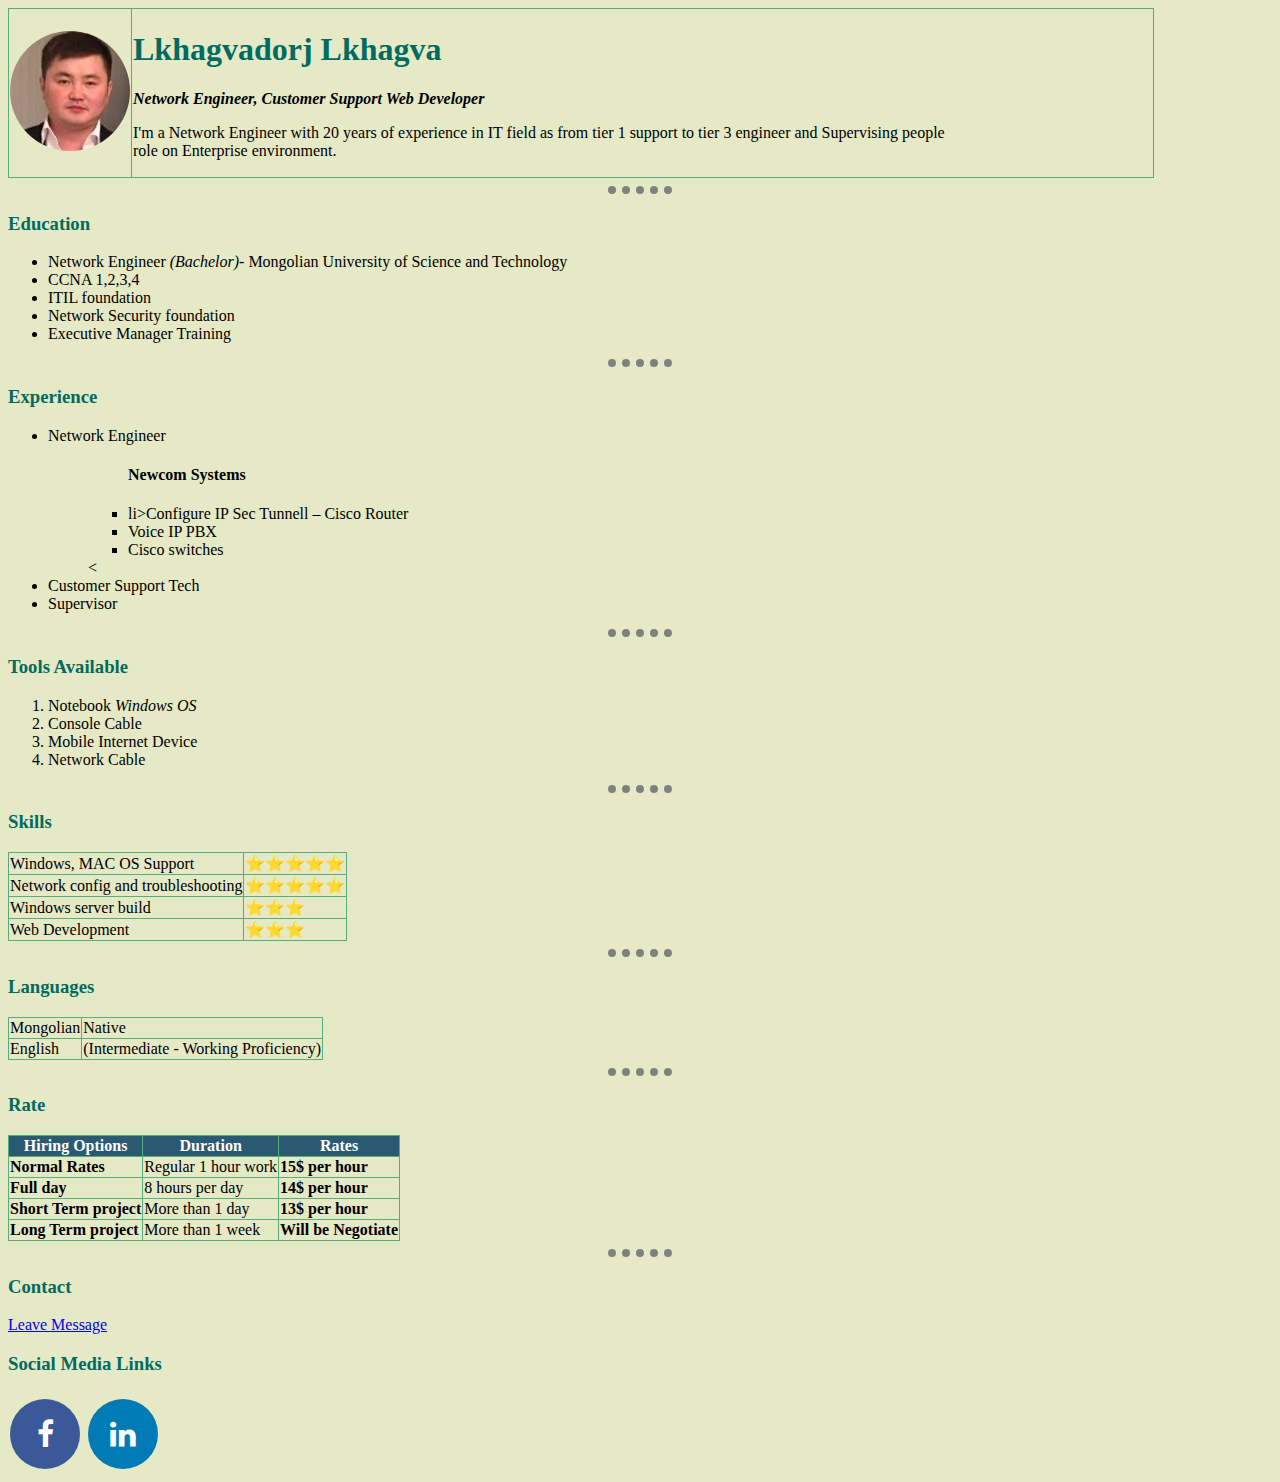
<file: index.html>
<!DOCTYPE html>
<html lang="en">
  <head>
    <meta charset="UTF-8" />
    <meta name="viewport" content="width=device-width, initial-scale=1">
<link rel="stylesheet" href="https://cdnjs.cloudflare.com/ajax/libs/font-awesome/4.7.0/css/font-awesome.min.css">
    <style></style>
    <link rel="stylesheet" href="style.css" />
    <title>Lkhagvadorj's Profile</title>
  </head>
  <body>
    <table cellspacing= 20 id="headr"><tr><td><img src="profile.jpeg" alt="Self Image" /></td><td><h1>Lkhagvadorj Lkhagva</h1>

    <p>
      <em
        ><strong> Network Engineer, Customer Support Web Developer</strong></em
      >
    </p>
    <p id="descr">
      I'm a Network Engineer with 20 years of experience in IT field as from tier 1
      support to tier 3 engineer and Supervising people role on Enterprise
      environment.
    </p></td></tr></table>
    
    
  

<hr >
    <h3>Education</h3>
    <ul>
      <li>Network Engineer <em>(Bachelor)</em>- Mongolian University of Science and Technology</li>
      <li>CCNA 1,2,3,4</li>
      <li>ITIL foundation</li>
      <li>Network Security foundation</li>
      <li>Executive Manager Training</li>
      
    </ul>

    <hr>
    
    <h3>Experience</h3>
    <ul>
      <li>Network Engineer <ul>
        <ul><h4>Newcom Systems</h4><li>li>Configure IP Sec Tunnell – Cisco Router</li>
        <li>Voice IP PBX </li>
        <li>Cisco switches</li></li></ul>
        <
      </ul></li>
      <li>Customer Support Tech</li>
      <li>Supervisor</li>
    </ul>
    <hr>
    <h3>Tools Available</h3>
    <ol>
      <li>Notebook <em>Windows OS</em></li>
      <li>Console Cable</li>
      <li>Mobile Internet Device</li>
      <li>Network Cable</li>
    </ol>
   <hr>
<h3>Skills</h3>
<table   cellspacing="10">
  <tr><td>Windows, MAC OS Support</td><td>⭐⭐⭐⭐⭐</td></tr>
    <tr><td>Network config and troubleshooting</td><td>⭐⭐⭐⭐⭐</td></tr>

      <tr><td>Windows server build</td><td>⭐⭐⭐</td></tr>
      <tr><td>Web Development</td><td>⭐⭐⭐</td></tr>

</table>
<hr>
<h3>Languages</h3>


<table cellspacing="20">
<tr><strong><td>Mongolian</td><td>Native</td></tr><tr><td>English</td><td>(Intermediate - Working Proficiency)</td></tr>
</strong></tr>
</table>
<hr>
 <h3>Rate</h3>
    <table ><thead>
      <tr ><th>Hiring Options</th>
      <th>Duration</th>
        <th>Rates</th></tr>
      </thead>
      <tbody>
      <tr>
        <td><strong>Normal Rates</strong></td> <td>Regular 1 hour work</td><td><b>15$ per hour</b></td> 
      </tr>
      <tr>
        <td><strong>Full day</strong>   <em></td><td>8 hours per day</em></td><td> <b>14$ per hour</b></td>
      </tr>
      <tr>
        <td><strong>Short Term project</strong><em></td><td>More than 1 day</em></td> <td> <b>13$ per hour</b></td>
      </tr>
            <tr>
        <td><strong>Long Term project</strong><em></td><td>More than 1 week</em></td> <td> <b>Will be Negotiate</b></td>
      </tr>
      </tbody>
    </table>
    <!-- <ul>
      <li><strong>Normal Rate</strong> = <b>15$</b> per hour</li>
      <li>
        <strong>Full day </strong><em>(8 hours per day)</em> = <b>14$</b> per
        hour
      </li>
      <li>
        <strong>Multi Day project </strong><em>(More than 1 day)</em> =
        <b>13$</b> per hour
      </li>
    </ul> -->

       
    <hr>
    <h3>Contact</h3>
<a href="pages/contact.html">Leave Message</a>


 <h3>Social Media Links</h3>
<a href="https://www.facebook.com/lkhagvadorj.lkhagva.9" class="fa fa-facebook"></a>
<a href="https://www.linkedin.com/in/lkhagvadorj-lkhagva-a8aa5743/" class="fa fa-linkedin"></a>


</body>
</html>
</file>
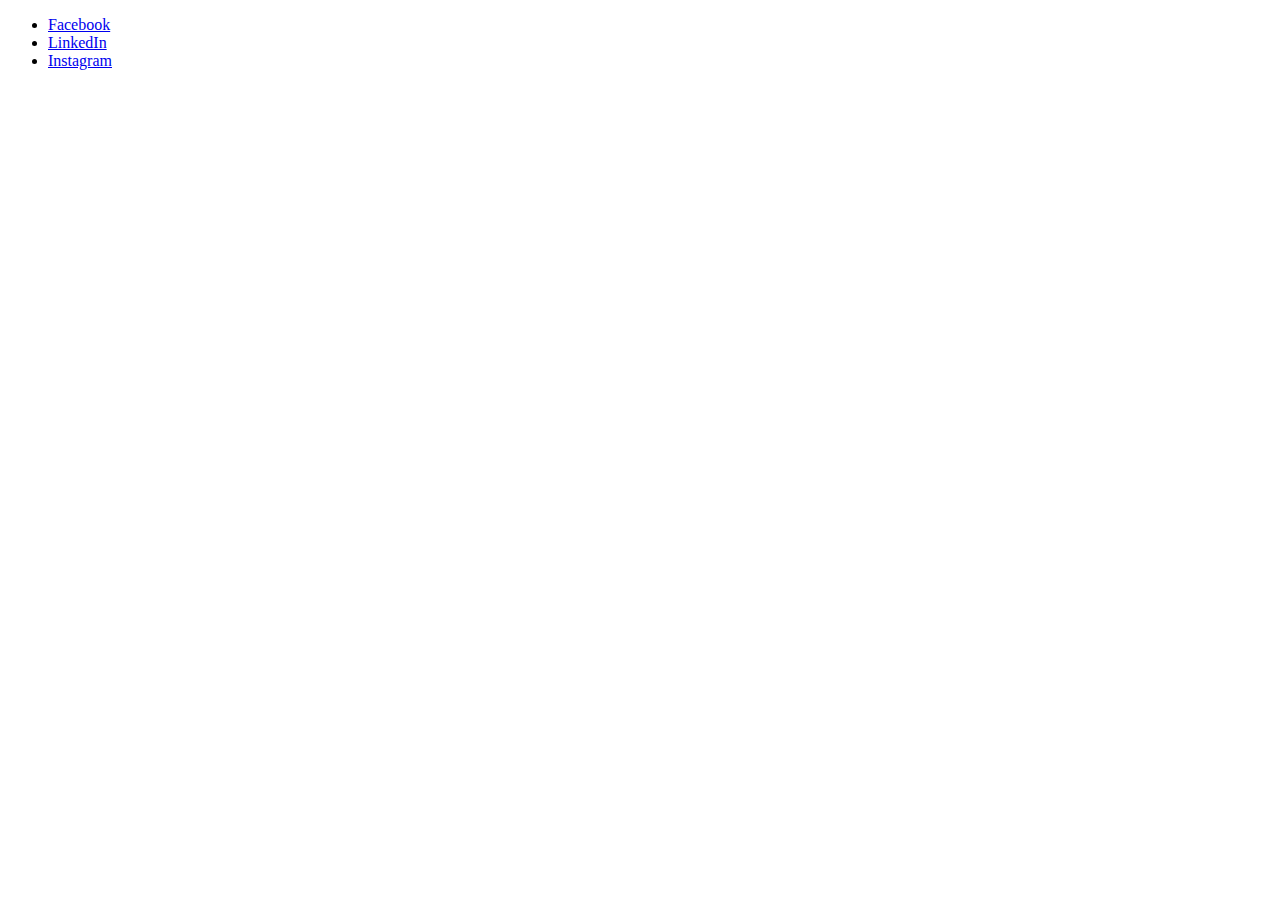
<file: hobbies.html>
<!DOCTYPE html>
<html lang="en">
  <head>
    <meta charset="UTF-8" />
    <meta name="viewport" content="width=device-width, initial-scale=1.0" />
    <title>My HObbies</title>
  </head>
  <body>
    <ul>
      <li><a href="https://www.facebook.com">Facebook</a></li>
      <li><a href="https://www.LinkedIn.com">LinkedIn</a></li>
      <li><a href="https://www.Instagram.com">Instagram</a></li>
    </ul>
  </body>
</html>
</file>
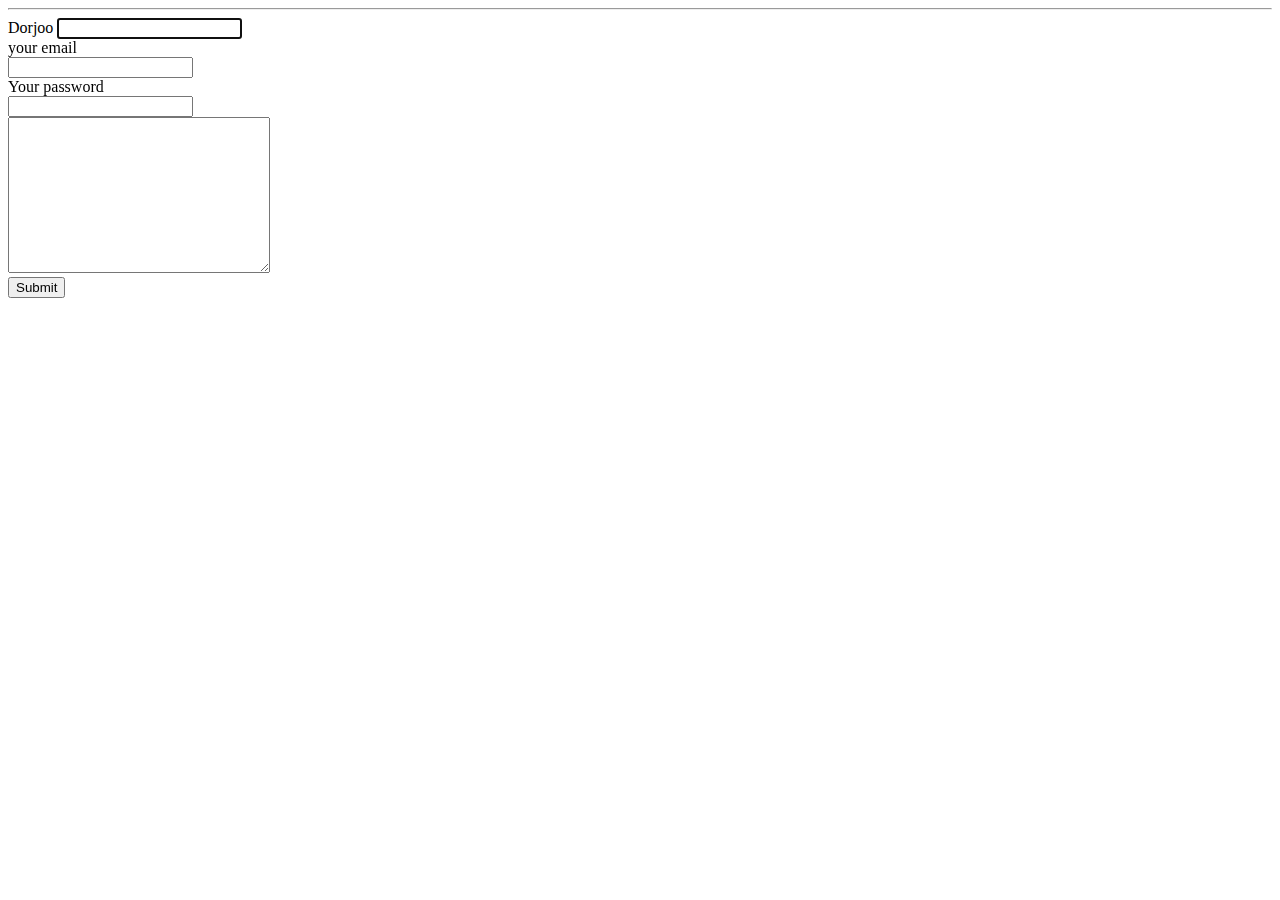
<file: input.html>
<!DOCTYPE html>
<html lang="en">
<head>
    <meta charset="UTF-8">
    <meta http-equiv="X-UA-Compatible" content="IE=edge">
    <meta name="viewport" content="width=device-width, initial-scale=1.0">
    <title>Document</title>
</head>
<body>
    <hr>
    <form action="mailto:dorjko@gmail.com" method="post" enctype="text/plain">
        <label>Dorjoo</label>
        <input type="text" autofocus><br>
        <label >your email</label><br>
        <input type="email" name="Your Email"><br>
        <label for="">Your password </label><br>
        <input type="password" name="Your Password"><br>
        <textarea  rows="10" cols="30" name="Your Mail"></textarea><br>
        <input type="submit"><br>
    </form>

</body>
</html>
</file>
<file: style.css>
img {
  border-radius: 60px;
}

th {
  background-color: #2a5a72;
  color: white;
}

#descr {
  width: 80%;
}
body {
  background-color: #e5e9c5;
}
h1 {
  color: #016b61;
}
hr {
  height: 0px;
  width: 70%;
  border-style: none;
  border-top-style: dotted;
  border-color: gray;
  border-width: 8px;
  width: 5%;
}
h3 {
  color: #016b61;
}

.fa {
  padding: 20px;
  font-size: 30px;
  width: 30px;
  text-align: center;
  text-decoration: none;
  margin: 5px 2px;
  border-radius: 50%;
}

.fa:hover {
  opacity: 0.7;
}

.fa-facebook {
  background: #3b5998;
  color: white;
}

.fa-linkedin {
  background: #007bb5;
  color: white;
}
table:not(#no-style-table) {
  border: none;
}

table,
th,
td:not(#headr) {
  border: 1px solid rgb(86, 175, 123);
  border-collapse: collapse;
}
</file>
